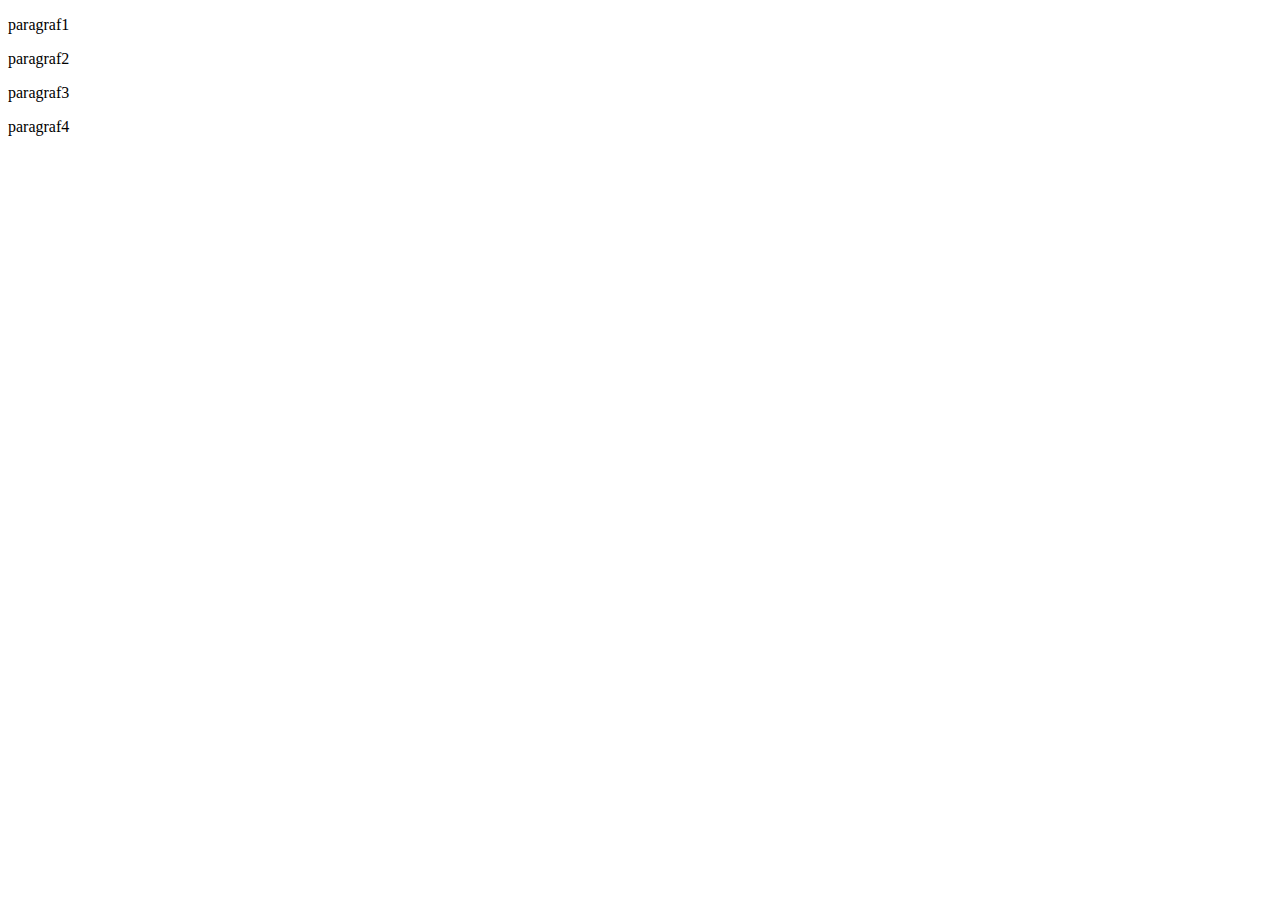
<file: index.html>
<!DOCTYPE html>
<html lang="en">
<head>
    <meta charset="UTF-8">
    <meta http-equiv="X-UA-Compatible" content="IE=edge">
    <meta name="viewport" content="width=device-width, initial-scale=1.0">
    <title>Document</title>
</head>
<body>
    <p>paragraf1</p>
    <p>paragraf2</p>
    <p>paragraf3</p>
    <p>paragraf4</p>
</body>
</html>
</file>
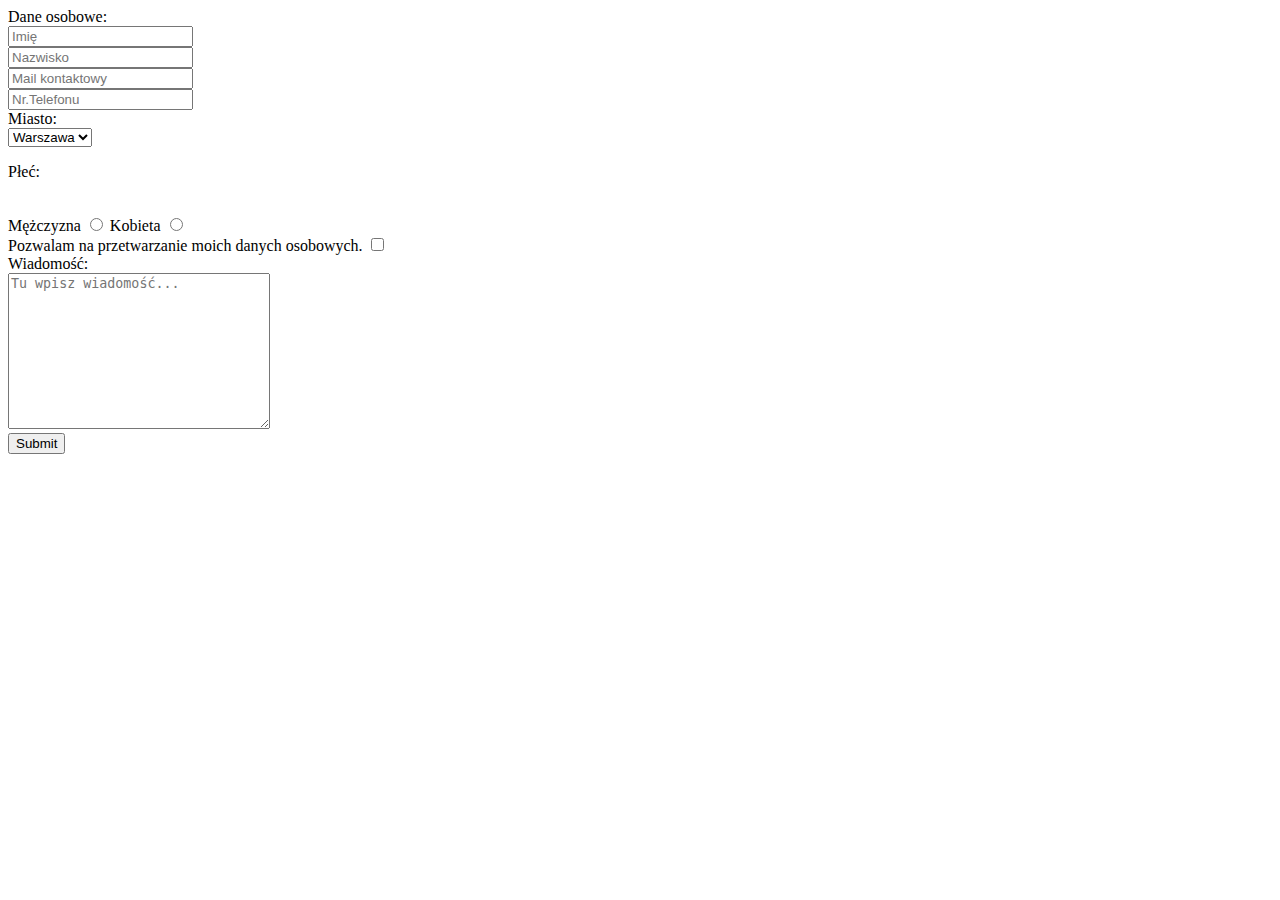
<file: 1-formularz-html5/index.html>
<!DOCTYPE html>
<html lang="en">

<head>
  <meta charset="UTF-8">
  <meta http-equiv="X-UA-Compatible" content="IE=edge">
  <meta name="viewport" content="width=device-width, initial-scale=1.0">
  <title>Document</title>
</head>

<body>
  <form action="https://formspree.io/f/mvodgvyw" method="POST">
    <label for="fname" id="personal-data">Dane osobowe:</label> <br>
    <input type="text" name="name" placeholder="Imię" id="fname" required> <br>
    <input type="text" name="surname" placeholder="Nazwisko" id="fname" required> <br>
    <input type="email" name="mail" placeholder="Mail kontaktowy" id="fname" required> <br>
    <input type="text" name="phone" placeholder="Nr.Telefonu" id="fname" required> <br>
    <label for="ftown" id="origin">Miasto:</label> <br>
    <select name="town" id="ftown">
      <option value="Warszawa" selected>Warszawa</option>
      <option value="Kraków">Krakow</option>
      <option value="Gdańsk">Gdańsk</option>
    </select> <br>
    <p>Płeć:</p> <br>
    <label for="fgender" id="gender">Mężczyzna</label>
    <input type="radio" name="gender" id="fgender">
    <label for="fgender" id="gender">Kobieta</label>
    <input type="radio" name="gender" id="fgender"> <br>
    <label for="fchecbox">Pozwalam na przetwarzanie moich danych osobowych.</label>
    <input type="checkbox" required> <br>
    <label for="fmessage" id="message">Wiadomość:</label> <br>
    <textarea name="message" id="fmessage" cols="30" rows="10" placeholder="Tu wpisz wiadomość..."></textarea> <br>
    <input type="submit" id="submit">
  </form>
</body>

</html>
</file>
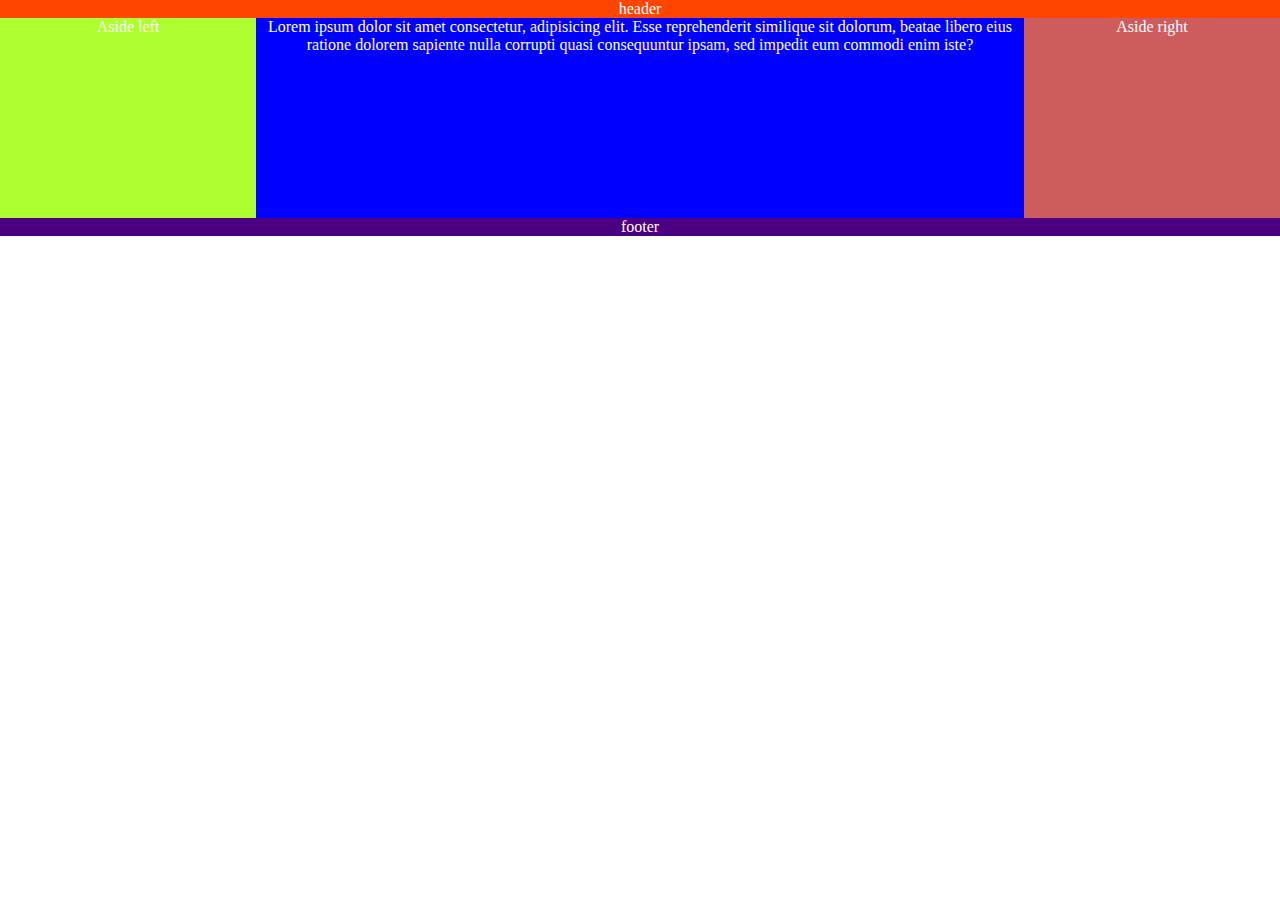
<file: Zadanie7CSS/index.html>
<!DOCTYPE html>
<html lang="en">

<head>
    <meta charset="UTF-8">
    <meta http-equiv="X-UA-Compatible" content="IE=edge">
    <meta name="viewport" content="width=device-width, initial-scale=1.0">
    <title>Document</title>
    <link rel="stylesheet" href="css/style.css">
</head>

<body>
    <header class="header">header</header>
    <div class="contener">
        <aside class="left">Aside left</aside>
        <section class="center">
            <p>Lorem ipsum dolor sit amet consectetur, adipisicing elit. Esse reprehenderit similique sit dolorum,
                beatae libero eius ratione dolorem sapiente nulla corrupti quasi consequuntur ipsam, sed impedit eum
                commodi
                enim iste?</p>
        </section>
        <aside class="right">Aside right</aside>
    </div>
    <footer class="footer">footer</footer>
</body>

</html>
</file>
<file: Zadanie7CSS/css/style.css>
* {
    color: white;
    text-align: center;
}

body {
    margin: 0;
}

.contener {
    display: flex;
    flex-wrap:wrap ;
    
}

.left {
   /*  float: left; */
    background-color: greenyellow;
    height: 200px;
    width: 20%;
}

.right {
   /*  float: right; */
    background-color: indianred;
    height: 200px;
    width: 20%;
}

.header {
    background-color: orangered;
}

.footer {
    background-color: indigo;
}

p {
    background-color: blue;
    margin: 0;
    height: 200px;
}

.center {
    width: 60%;
}


 @media screen and (max-width: 992px) {
    /* .contener{
        height:  400px;
        align-content: stretch
     }; */
    
    .left {
        width: 100%;
        order: 1
    }
    .center {
        width: 75%;
    }

    .right {   
        width: 25%;
    }  
} 

 @media screen and (max-width: 768px) {
   .center {  
       width: 100%;
   }
   .left {
       width: 100%;
   }
   .right {
      width: 100%;
      order: 2;
   }
}
</file>
